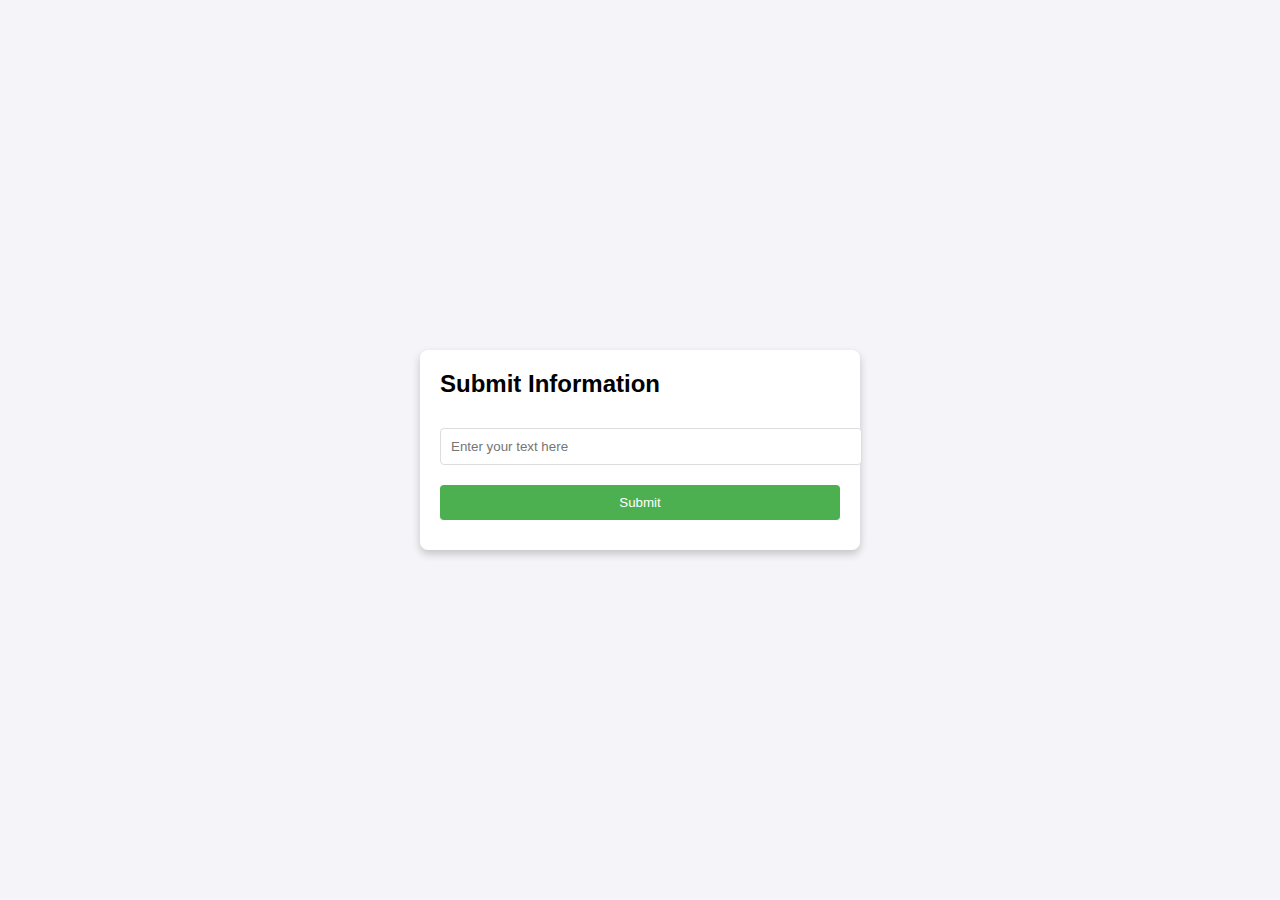
<file: archive/form.html>
<!DOCTYPE html>
<html lang="en">
<head>
    <meta charset="UTF-8">
    <meta name="viewport" content="width=device-width, initial-scale=1.0">
    <title>Telegram Mini App Form</title>
    <style>
        body {
            font-family: Arial, sans-serif;
            display: flex;
            justify-content: center;
            align-items: center;
            height: 100vh;
            margin: 0;
            background-color: #f4f4f9;
        }
        #formContainer {
            background: #ffffff;
            padding: 20px;
            border-radius: 8px;
            box-shadow: 0 4px 8px rgba(0, 0, 0, 0.2);
            max-width: 400px;
            width: 100%;
        }
        #formContainer h2 {
            margin-top: 0;
        }
        input[type="text"], button {
            width: 100%;
            padding: 10px;
            margin: 10px 0;
            border-radius: 4px;
            border: 1px solid #ddd;
        }
        button {
            background-color: #4CAF50;
            color: white;
            cursor: pointer;
            border: none;
        }
        button:hover {
            background-color: #45a049;
        }
    </style>
</head>
<body>

<div id="formContainer">
    <h2>Submit Information</h2>
    <form id="simpleForm">
        <input type="text" id="textInput" placeholder="Enter your text here" required>
        <button type="submit">Submit</button>
    </form>
    <p id="outputMessage" style="color: green; display: none;">Form submitted successfully!</p>
</div>

<script src="https://telegram.org/js/telegram-web-app.js"></script>
<script>
    // Initialize Telegram WebApp
    Telegram.WebApp.ready();

    // Function to make API request to backend
    function apiRequest(data, onCallback) {
        fetch('https://your-backend-url.com/api/submit', {
            method: 'POST',
            body: JSON.stringify({ text: data }),
            headers: {
                'Content-Type': 'application/json'
            }
        }).then(response => response.json())
          .then(result => onCallback(result))
          .catch(error => onCallback({ error: 'Server error: ' + error.message }));
    }

    // Handle form submission
    document.getElementById('simpleForm').addEventListener('submit', function(event) {
        event.preventDefault(); // Prevent traditional form submission

        // Capture the text from the input field
        const userInput = document.getElementById('textInput').value;

        // Send data to the backend
        apiRequest(userInput, function(response) {
            if (response.status === "success") {
                document.getElementById('outputMessage').style.display = 'block';
                document.getElementById('textInput').value = ''; // Clear the input field
            } else {
                alert("Error: " + (response.error || "Unknown error"));
            }
        });
    });

    // Optional: Set background and header color of the WebApp
    Telegram.WebApp.setBackgroundColor('#f4f4f9');
    Telegram.WebApp.setHeaderColor('secondary_bg_color');
</script>

</body>
</html>
</file>
